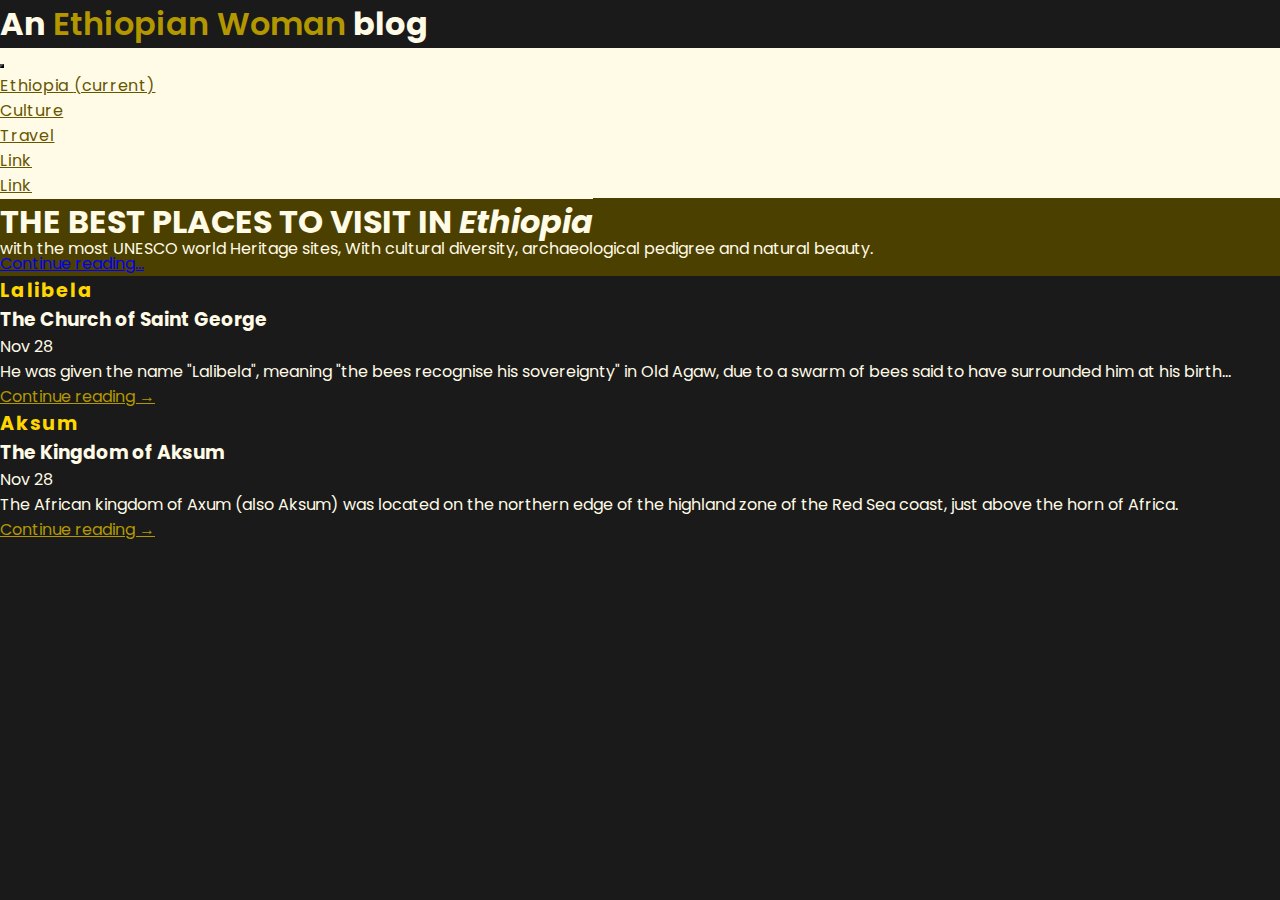
<file: index.html>
<!DOCTYPE html>
<html lang="en">
  <head>
    <!-- Required meta tags -->
    <meta charset="utf-8" />
    <meta
      name="viewport"
      content="width=device-width, initial-scale=1, shrink-to-fit=no"
    />

    <!-- Bootstrap CSS -->
    <link
      rel="stylesheet"
      href="https://stackpath.bootstrapcdn.com/bootstrap/4.2.1/css/bootstrap.min.css"
      integrity="sha384-GJzZqFGwb1QTTN6wy59ffF1BuGJpLSa9DkKMp0DgiMDm4iYMj70gZWKYbI706tWS"
      crossorigin="anonymous"
    />

    <title>An Ethiopian Woman blog</title>
    <link rel="preconnect" href="https://fonts.googleapis.com" />
    <link rel="preconnect" href="https://fonts.gstatic.com" crossorigin />
    <link
      href="https://fonts.googleapis.com/css2?family=Abril+Fatface&family=Comforter+Brush&family=Merriweather:ital@1&family=Poppins&family=Work+Sans:ital,wght@0,100;0,500;0,600;0,700;0,800;1,500&display=swap"
      rel="stylesheet"
    />

    <link rel="stylesheet" href="style.css" />
  </head>

  <body>
    <header>
      <h1>An <span class="woman">Ethiopian Woman</span> blog</h1>
    </header>
    <nav class="navbar navbar-expand-lg">
      <button
        class="navbar-toggler"
        type="button"
        data-toggle="collapse"
        data-target="#navbarSupportedContent"
        aria-controls="navbarSupportedContent"
        aria-expanded="false"
        aria-label="Toggle navigation"
      >
        <span class="navbar-toggler-icon"></span>
      </button>

      <div class="collapse navbar-collapse" id="navbarSupportedContent">
        <ul class="navbar-nav mr-auto">
          <li class="nav-item active">
            <a class="nav-link" href="#"
              >Ethiopia <span class="sr-only">(current)</span></a
            >
          </li>
          <li class="nav-item">
            <a class="nav-link" href="#">Culture</a>
          </li>
          <li class="nav-item">
            <a class="nav-link" href="#">Travel</a>
          </li>
          <li class="nav-item">
            <a class="nav-link" href="#">Link</a>
          </li>
          <li class="nav-item">
            <a class="nav-link" href="#">Link</a>
          </li>
        </ul>
      </div>
    </nav>

    <div class="jumbotron jumbotron-fluid">
      <div class="row">
        <div class="col">
          <h2 class="ml-5">
            THE BEST PLACES TO VISIT IN <span class="country">Ethiopia</span>
          </h2>
          <p class="lead my-3 ml-5 first-par">
            with the most UNESCO world Heritage sites, With cultural diversity,
            archaeological pedigree and natural beauty.
          </p>
          <p class="lead mb-0 ml-5 first-par">
            <a href="#" class="text-white font-weight-bold"
              >Continue reading...</a
            >
          </p>
        </div>
      </div>
    </div>

    <div class="container-fluid">
      <div class="row">
        <div class="col col-md-6">
          <div
            class="
              row
              no-gutters
              border
              rounded
              overflow-hidden
              flex-md-row
              mb-4
              shadow-sm
              h-md-250
              position-relative
            "
            >
            <div class="col p-4 d-flex flex-column position-static">
            <strong class="d-inline-block mb-2 text-lalibela-aksum lalibela"
              >Lalibela</strong
            >
              <h3 class="mb-0 church">The Church of Saint George</h3>
              <div class="mb-1 text-unmuted date">Nov 28</div>
              <p class="card-text mb-auto star">
                He was given the name "Lalibela", meaning "the bees recognise
                his sovereignty" in Old Agaw, due to a swarm of bees said to
                have surrounded him at his birth...
                
              </p>
              <a href="#" class="stretched-link">Continue reading &rarr;</a>
            </div>
          </div>
        </div>

        
          <div class="col-md-6">
            <div
              class="
                row
                no-gutters
                border
                rounded
                overflow-hidden
                flex-md-row
                mb-4
                shadow-sm
                h-md-250
                position-relative
              "
            >
              <div class="col p-4 d-flex flex-column position-static">
                <strong class="d-inline-block mb-2 text-lalibela-aksum aksum"
                  >Aksum</strong
                >
                <h3 class="mb-0 king">The Kingdom of Aksum</h3>
                <div class="mb-1 text-unmuted datee">Nov 28</div>
                <p class="mb-auto queen">
                  The African kingdom of Axum (also Aksum) was located on the
                  northern edge of the highland zone of the Red Sea coast, just
                  above the horn of Africa.
                </p>
                <a href="#" class="stretched-link">Continue reading &rarr; </a>
                
              </div>
            </div>
          </div>
        
      </div>
    </div>

    <!-- Optional JavaScript -->
    <!-- jQuery first, then Popper.js, then Bootstrap JS -->
    <script
      src="https://code.jquery.com/jquery-3.3.1.slim.min.js"
      integrity="sha384-q8i/X+965DzO0rT7abK41JStQIAqVgRVzpbzo5smXKp4YfRvH+8abtTE1Pi6jizo"
      crossorigin="anonymous"
    ></script>
    <script
      src="https://cdnjs.cloudflare.com/ajax/libs/popper.js/1.14.6/umd/popper.min.js"
      integrity="sha384-wHAiFfRlMFy6i5SRaxvfOCifBUQy1xHdJ/yoi7FRNXMRBu5WHdZYu1hA6ZOblgut"
      crossorigin="anonymous"
    ></script>
    <script
      src="https://stackpath.bootstrapcdn.com/bootstrap/4.2.1/js/bootstrap.min.js"
      integrity="sha384-B0UglyR+jN6CkvvICOB2joaf5I4l3gm9GU6Hc1og6Ls7i6U/mkkaduKaBhlAXv9k"
      crossorigin="anonymous"
    ></script>
  </body>
</html>
</file>
<file: style.css>
* {
    margin: 0;
    padding: 0;
    box-sizing: border-box;
}


body {
    background-color: #1a1a1a;
    font-family: 'Poppins', sans-serif;

}

h1 {
    color: #fffbe6;
}

.woman { 
    color: #b39700;
    font-weight: 600;
  
}
.navbar {
    background-color: #fffbe6;
    border-color: #b39700;
    
}
.nav-link {
    color: #665600;
    font-size: 1em;
    letter-spacing: .75px;
}
.navbar-toggler  {
    background-color: #665600 !important;


    
}

.navbar-toggler-icon {
    background-color: snow;
    stroke: #b39700;
}

.jumbotron {
    background-color: #4c4000;

}

h2 {
    color: #fffbe6;
    font-size: 2em;
    text-decoration: overline;
}
.country {
    font-style: italic;
}

.first-par {
    color: #fffbe6;
}
.lead {
    margin-top: -10px !important; 
}


.lalibela, .date, .star, .church, .aksum, .king, .datee, .queen {
    color: #fffbe6;
}

.text-lalibela-aksum {
    color: #ffd700;
    letter-spacing: 1.8px;
    font-size: 1.2em;
}

.stretched-link {
    color: #b39700;
}
.stretched-link:hover {
    text-decoration: none;
    color: #ffd700;
}
</file>
